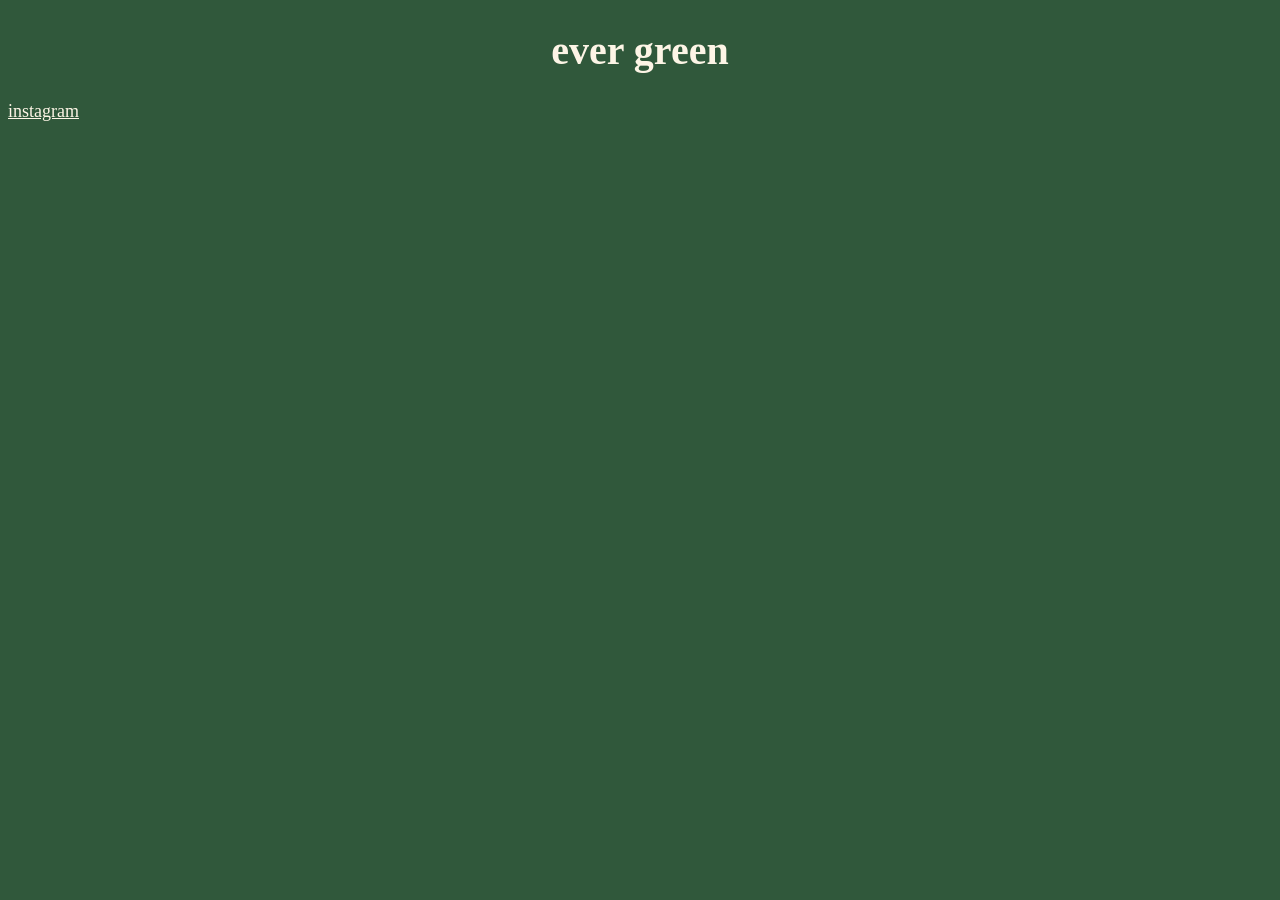
<file: index.html>
<!DOCTYPE html>
<html>
<head>
<meta charset=”UTF-8″>
<title>evergreen</title>
<link rel="stylesheet" href="index.css">
</head>
<h1>ever green</h1>
 <a href=https://www.instagram.com/evergreen_jp/>instagram</a>
<html>
</file>
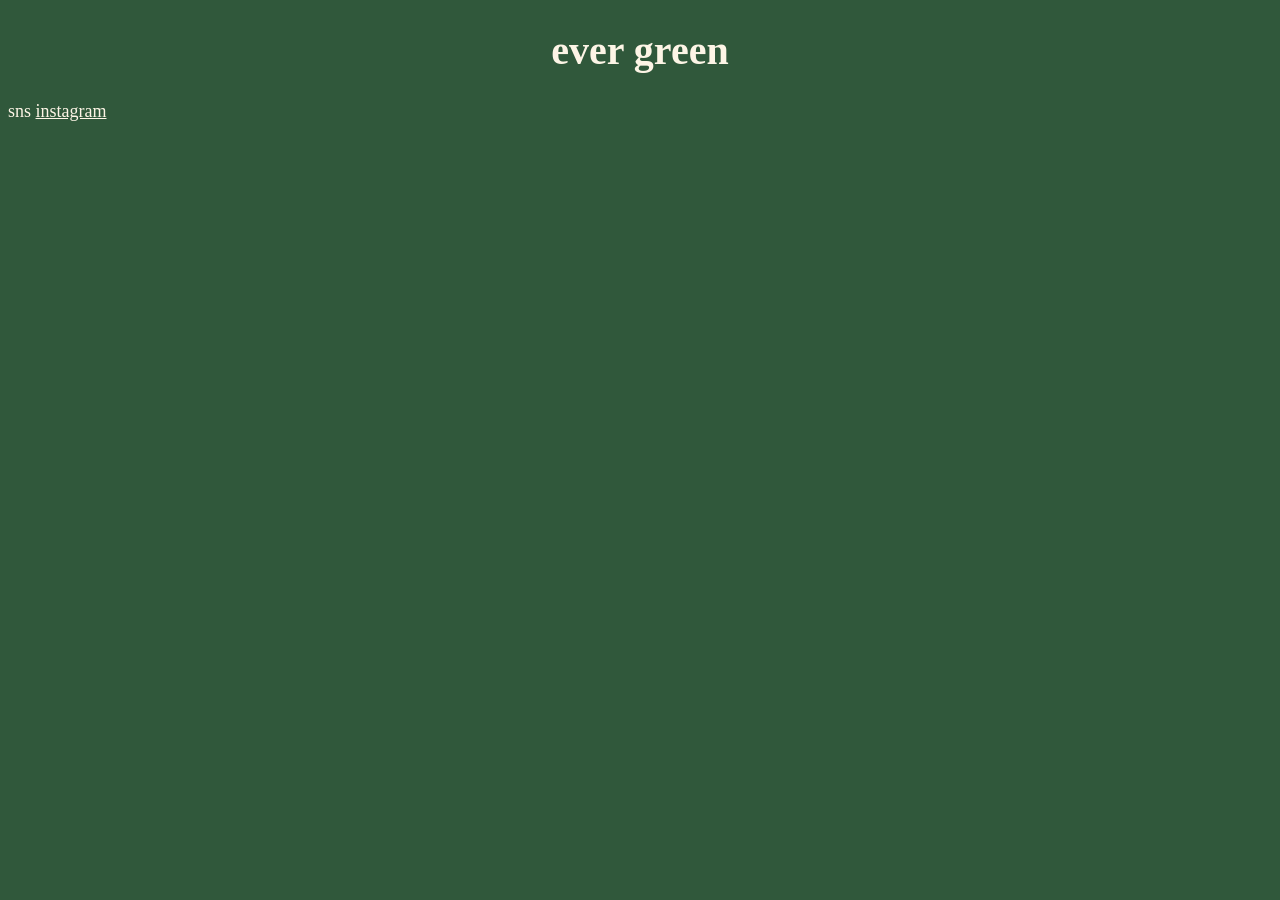
<file: evergreen.html>
<!DOCTYPE html>
<html>
<head>
<meta charset=”UTF-8″>
<title>evergreen</title>
<link rel="stylesheet" href="index.css">
</head>
<h1>ever green</h1>
<p>sns <a href=https://www.instagram.com/evergreen_jp/>instagram</a></p>
<html>
</file>
<file: index.css>
h1{
  color: #FDF5E6;
  font-size: 40px;
  font-family: serif;
  text-align: center;
}

a{
  color: #FDF5E6;
  font-size: 18px;
  font-family: serif;
  text-align: center;
}

p{
  color: #FDF5E6;
  font-size: 18px;
  font-family: serif;
}

body {
  background-color: #30583b;
}
</file>
